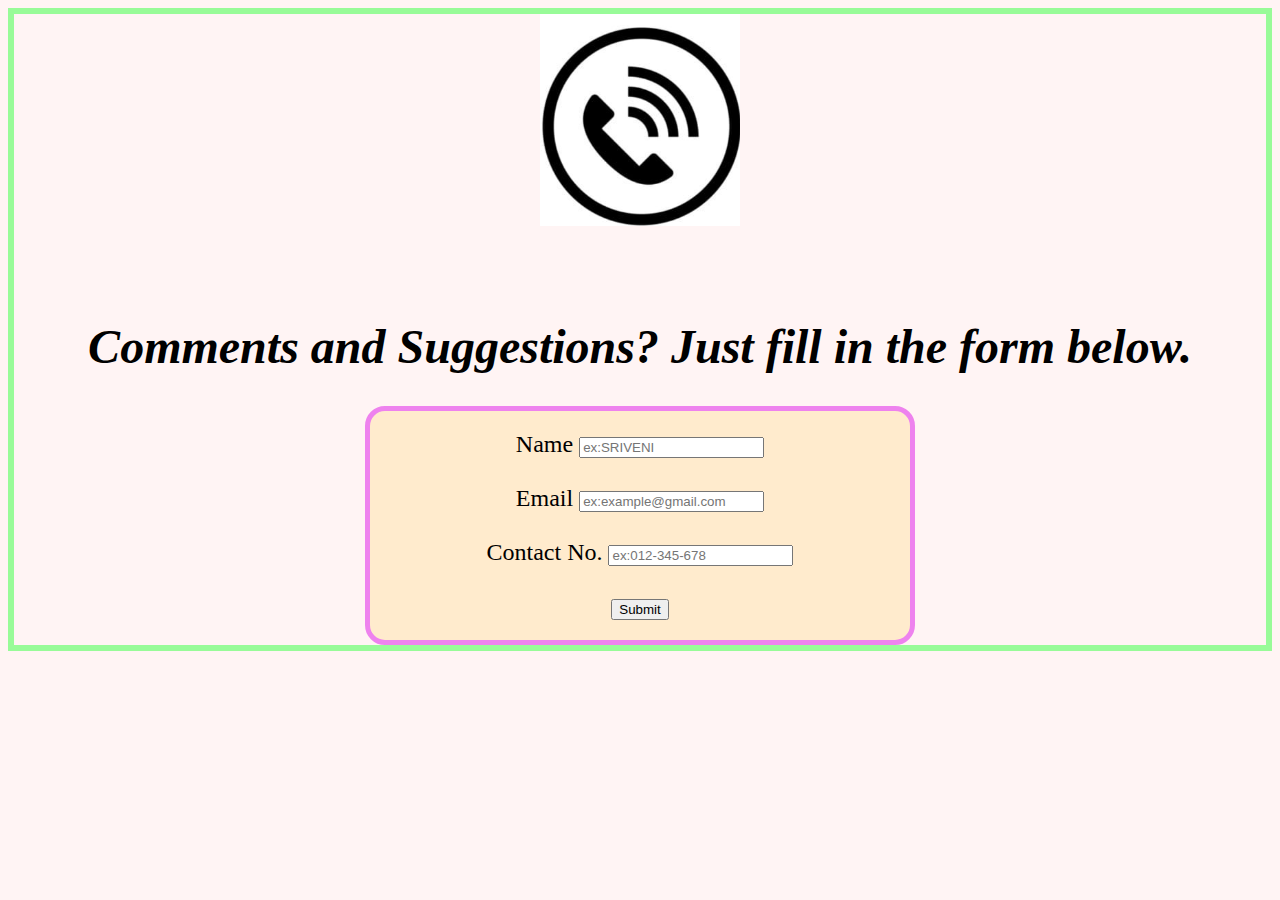
<file: contact.html>
<!DOCTYPE html>
<html lang="en">
<head>
    
    <title>Contact</title>
    <link rel="stylesheet" href="contact23.css">
</head>
<body <body bgcolor="#FFF4F4" class="pan"></body>
    <center>
        <font size="5px">
            <center> <img src="contact.jpg" heigth="200" width="200" ait=""></center><br><br>
            <h1><i>Comments and Suggestions? Just fill in the form below.</i></h1>
    <form action="" class="st">
        <label for=" Your name">Name</label>
        <input type="text"placeholder="ex:SRIVENI" required id="name"name="name"><br><br>
        <label for="email">Email</label>
        <input type="email" name="email"placeholder="ex:example@gmail.com"required id="email"><br><br>
        <label for="Contact number">Contact No.</label>
        <input type="contact No." name="Contact No."placeholder="ex:012-345-678"required id="contact No."><br><br>
        <input type="Submit"></font>

    </form></center>
    
</body> 
</html>
</file>
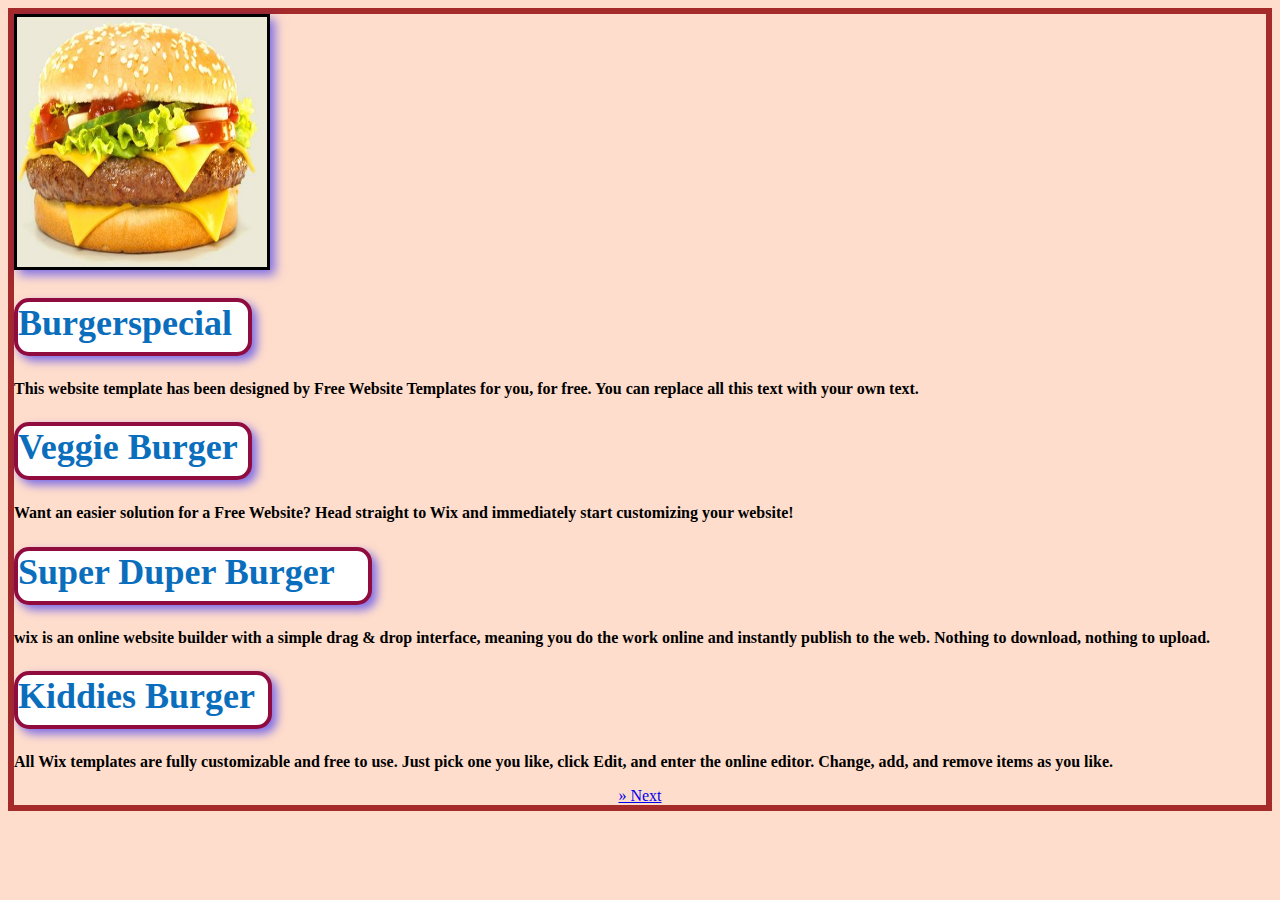
<file: menu.html>
<!DOCTYPE html>
<html lang="en">
<head>
    <meta charset="UTF-8">
    <meta name="viewport" content="width=device-width, initial-scale=1.0">
    <title>menu</title>
    <link rel="stylesheet" href="menu1.css">
    <img src="burger.jpg" class="bin">
</head>
<body bgcolor="#FFDDCC" class="sri">
    <div class="ba">
        <font size="4px" color="#0A6EBD">
        <h1 class="mnp">Burgerspecial</h1></font>
       <div>
           <p><b>This website template has been designed by Free Website Templates for you, for free. You can replace all this text with your own text. </b></p>
           <font size="4px" color="#0A6EBD">
           <h1 class="qrs"><b>Veggie Burger</b></h1></font>
           <p><b>Want an easier solution for a Free Website? Head straight to Wix and immediately start customizing your website! </b></p>
           <font size="4px" color="#0A6EBD">
           <h1 class="tuv"><b>Super Duper Burger</b></h1></font>
           <p><b>wix is an online website builder with a simple drag & drop interface, meaning you do the work online and instantly publish to the web. Nothing to download, nothing to upload. </b></p>
           <font size="4px" color="#0A6EBD">
           <h1 class="wxy">Kiddies Burger</h1></font>
           <p> <b>All Wix templates are fully customizable and free to use. Just pick one you like, click Edit, and enter the online editor. Change, add, and remove items as you like.</b></p>
           <center><a href="contact.html">&raquo; Next</a></center>
       </div>
    </div>   
</body>
</html>
</file>
<file: contact23.css>
.pan{
    border: 6px solid palegreen;
}
.st{
    border: 5px solid violet;
    width: 500px;
    border-radius: 20px;
    padding:20px;
    background-color:blanchedalmond;
}
</file>
<file: menu1.css>
.sri{
    border: 6px solid brown;
}
.mnp{
   
    width: 230px;
    height: 50px;
    background-color: #fff;
    box-shadow: 5px 5px 10px rgba(0, 0, 255, 0.5);
    border: 4px solid #900C3F;
    border-radius: 15px;
}
.qrs{
    width: 230px;
    height: 50px;
    background-color: #fff;
    box-shadow: 5px 5px 10px rgba(0, 0, 255, 0.5);
    border: 4px solid #900C3F;
    border-radius: 15px;

}
.tuv{
    width: 350px;
    height: 50px;
    background-color: #fff;
    box-shadow: 5px 5px 10px rgba(0, 0, 255, 0.5);
    border: 4px solid #900C3F;
    border-radius: 15px;
}
.wxy{
    width: 250px;
    height: 50px;
    background-color: #fff;
    box-shadow: 5px 5px 10px rgba(0, 0, 255, 0.5);
    border: 4px solid #900C3F;
    border-radius: 15px;
}
.bin{
    background-position: -20px -40px;
    width: 250px;
    height: 250px;
    border: 3px solid black;
    box-shadow: 5px 5px 10px rgba(0, 0, 255, 0.5);
   
}
</file>
